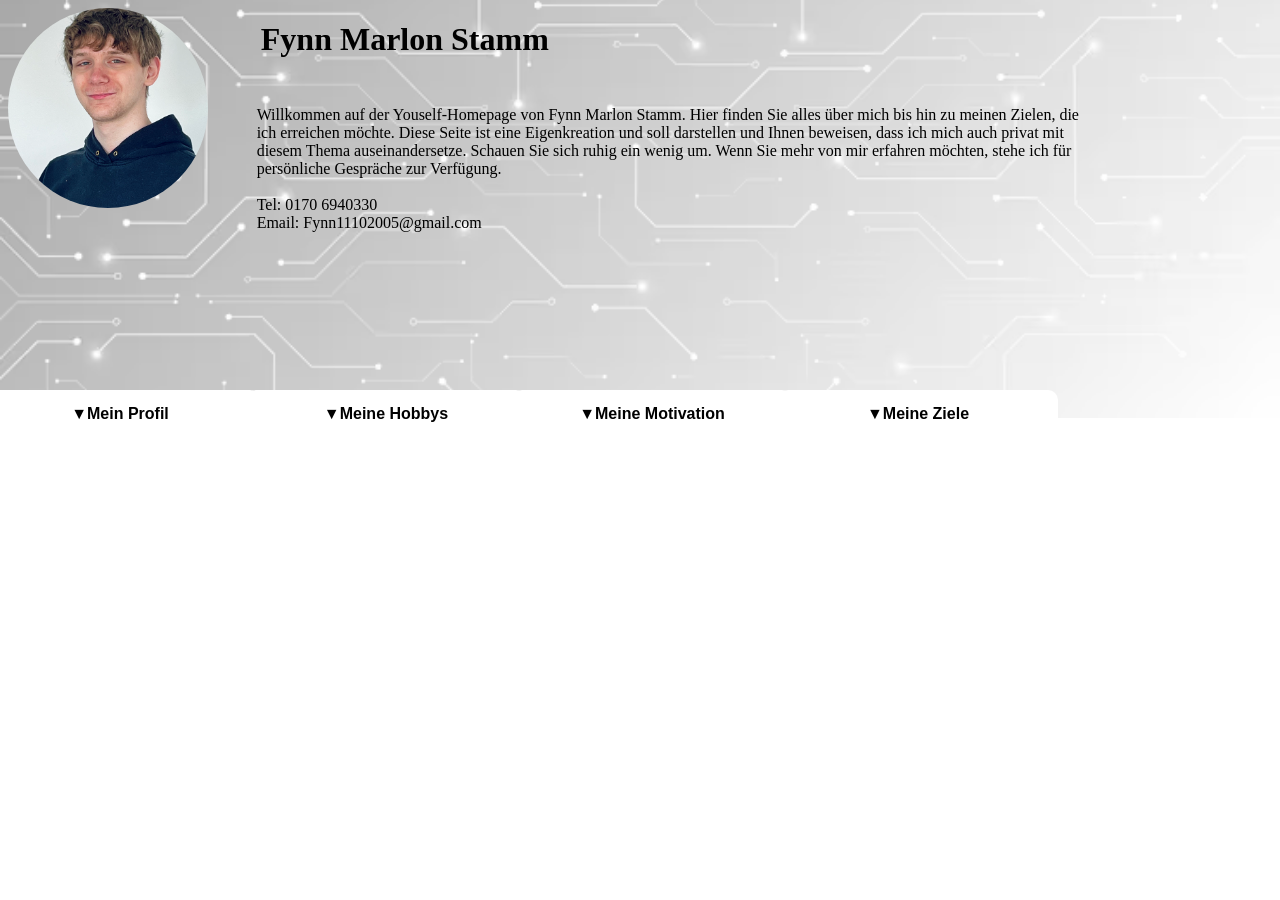
<file: index.html>
<!DOCTYPE html>
<html lang="de">
<head>
  <meta charset="UTF-8">
  <meta http-equiv="refresh" content="0; url=Meine%20Homepage/Home.html">
  <title>Weiterleitung...</title>
</head>
<body>
  <p>Du wirst weitergeleitet...</p>
  <a href="Meine%20Homepage/Home.html">Hier klicken, falls nichts passiert</a>
</body>
</html>
</file>
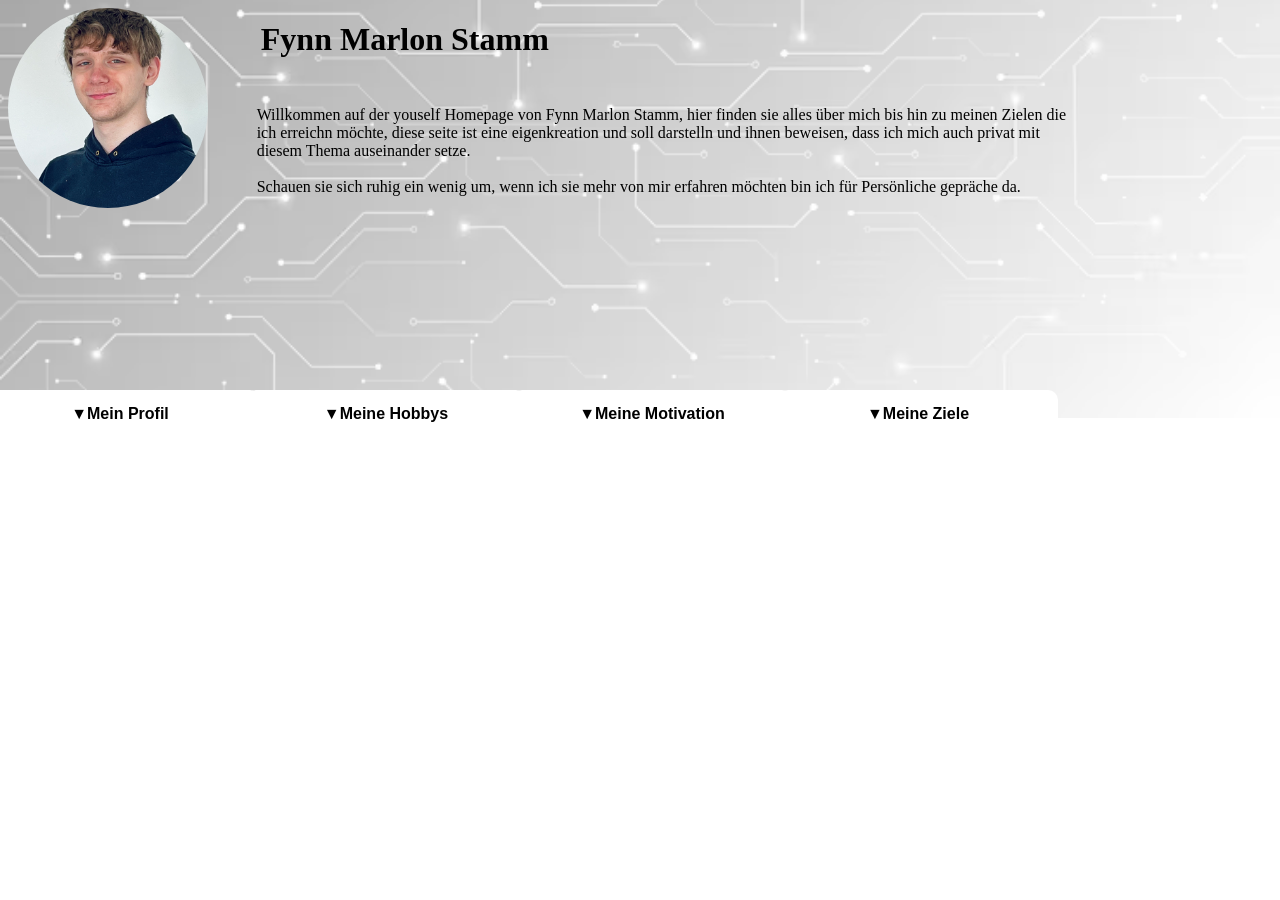
<file: Meine Homepage/index.html>
<!DOCTYPE html>
<html lang="DE">
<head>
    <meta charset="UTF-8">
    <meta name="viewport" content="width=device-width, initial-scale=1.o">
    <title>Fynn Marlon Stamm</title>
    <link rel="stylesheet" href="style.css">
</head>
<body>

    <div class="Box">
        <img class="Bvp" src="Bilder/Fynn Marlon Stamm.jpeg" alt="Bild von Fynn Marlon Stamm">
        <h1 class="Name">Fynn Marlon Stamm</h1>
        <br>
        <br>
        <p class="txt">Willkommen auf der youself Homepage von Fynn Marlon Stamm, hier finden sie alles über mich bis hin zu meinen Zielen die ich erreichn möchte, diese seite ist eine eigenkreation und soll darstelln und ihnen beweisen, dass ich mich auch privat mit diesem Thema auseinander setze. <br> <br>Schauen sie sich ruhig ein wenig um, wenn ich sie mehr von mir erfahren möchten bin ich für Persönliche gepräche da.</p>

    <div class="Dropdown">
        <details name="Profil" class="Profil-Selection">
            <summary class="Profil-button">Mein Profil</summary>
            <div class="Profil-txt">
            <p>Mein Name ist Fynn Marlon Stamm. Ich bin 20 Jahre alt, teamfähig, kommunikationsbereit und aufgeschlossen. Teamarbeit ist mir besonders wichtig, da man im Team mehr erreichen und sich gegenseitig unterstützen kann. </p>
            </div>
        </details>

        <details name="Profil" class="Hobby-Selection">
            <summary class="Hobby-button">Meine Hobbys</summary>
            <div class="Meine-Hobbys-txt">
            <p>Ich unternehme gerne etwas mit Freunden, gehe gerne raus und mache gelegentlich Sport. Außerdem verbessere ich kontinuierlich meine IT-Kenntnisse, da ich mich gerne mit meinem PC beschäftige und an meinen Fähigkeiten arbeite, zum Beispiel im Bereich Programmieren oder indem ich mich intensiver mit Systemen auseinandersetze.</p>
            </div>
        </details>

        <details name="Profil" class="Mutivation-Selection">
            <summary class="Mutivation-button">Meine Motivation</summary>
            <div class="Meine-Mutivation-txt">
            <p>Seit meiner Kindheit habe ich ein Faible für Konsolen und Computer. Nach meinem Schulabschluss im Jahr 2024 habe ich mich intensiver damit beschäftigt, wie sie gebaut werden, wie Software und Anwendungen entstehen und wie man sie auf einem PC oder einer Konsole zum Laufen bringt. Seitdem setze ich mich aktiv mit diesem Thema auseinander und lerne weiterhin stetig dazu. </p>
            </div>
        </details>

            <details name="Profil" class="Ziele-Selection">
                <summary class="Ziele-button">Meine Ziele</summary>
                <div class="Meine-Ziele-txt">
                <p>Mein Ziel ist es, eine Ausbildung zum Fachinformatiker für Systemintegration oder Anwendungsentwicklung zu absolvieren. Während der Ausbildung möchte ich zusätzliche Zertifikate erwerben und mich in ein Team integrieren, in dem ein familiärer Umgang sowie Hilfsbereitschaft geschätzt werden. Nach der Ausbildung möchte ich mein Wissen in den Bereichen Systemintegration und Anwendungsentwicklung weiter vertiefen und mehr Verantwortung übernehmen.</p>
                </div>
            </details>
    </div>
    </div>


</body>
</html>
</file>
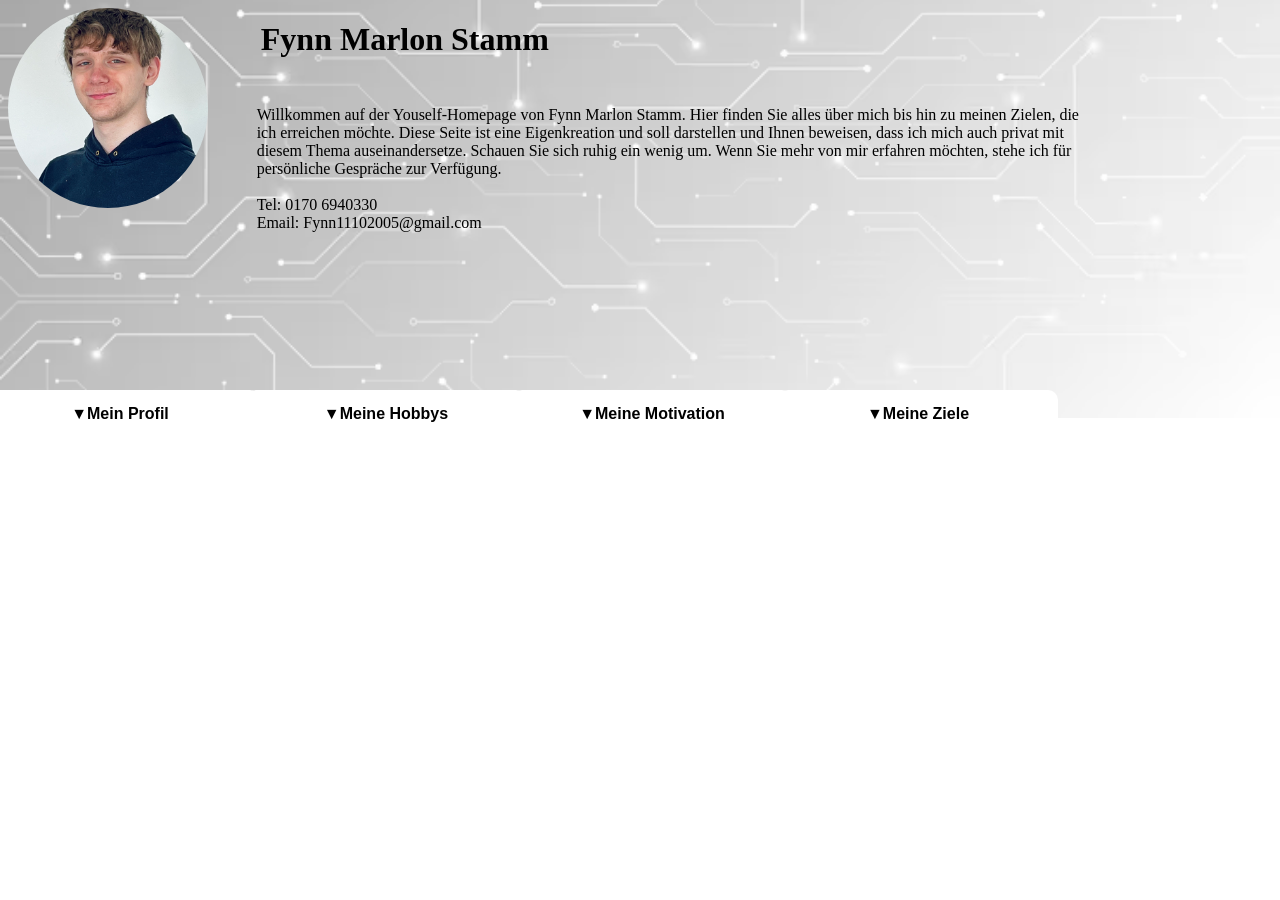
<file: Meine Homepage/Home.html>
<!DOCTYPE html>
<html lang="DE">
<head>
    <meta charset="UTF-8">
    <meta name="viewport" content="width=device-width, initial-scale=1.o">
    <title>Fynn Marlon Stamm</title>
    <link rel="stylesheet" href="style.css">
</head>
<body>

    <div class="Box">
        <img class="Bvp" src="Bilder/Fynn Marlon Stamm.jpeg" alt="Bild von Fynn Marlon Stamm">
        <h1 class="Name">Fynn Marlon Stamm</h1>
        <br>
        <br>
        <p class="txt">Willkommen auf der Youself-Homepage von Fynn Marlon Stamm. Hier finden Sie alles über mich bis hin zu meinen Zielen, die ich erreichen möchte. Diese Seite ist eine Eigenkreation und soll darstellen und Ihnen beweisen, dass ich mich auch privat mit diesem Thema auseinandersetze.

Schauen Sie sich ruhig ein wenig um. Wenn Sie mehr von mir erfahren möchten, stehe ich für persönliche Gespräche zur Verfügung. <br> <br> Tel: 0170 6940330 <br>Email: Fynn11102005@gmail.com<br></p>

    <div class="Dropdown">
        <details name="Profil" class="Profil-Selection">
            <summary class="Profil-button">Mein Profil</summary>
            <div class="Profil-txt">
            <p>Mein Name ist Fynn Marlon Stamm. Ich bin 20 Jahre alt, teamfähig, kommunikationsbereit und aufgeschlossen. Teamarbeit ist mir besonders wichtig, da man im Team mehr erreichen und sich gegenseitig unterstützen kann. <br><br>
Hier zu meinem Lebenslauf:
<br>
<a href="Lebenslauf.pdf" target="_blank">Lebenslauf öffnen
</a>
<br>
und hier ein kleines Projekt von mir:
<br>
<a href="login.html">Login mit Hash</a>
<br>
Passwort: 275890.98463

        </details>

        <details name="Profil" class="Hobby-Selection">
            <summary class="Hobby-button">Meine Hobbys</summary>
            <div class="Meine-Hobbys-txt">
            <p>Ich unternehme gerne etwas mit Freunden, gehe gerne raus und mache gelegentlich Sport. Außerdem verbessere ich kontinuierlich meine IT-Kenntnisse, da ich mich gerne mit meinem PC beschäftige und an meinen Fähigkeiten arbeite, zum Beispiel im Bereich Programmieren oder indem ich mich intensiver mit Systemen auseinandersetze.</p>
            </div>
        </details>

        <details name="Profil" class="Mutivation-Selection">
            <summary class="Mutivation-button">Meine Motivation</summary>
            <div class="Meine-Mutivation-txt">
            <p>Seit meiner Kindheit habe ich ein Faible für Konsolen und Computer. Nach meinem Schulabschluss im Jahr 2024 habe ich mich intensiver damit beschäftigt, wie sie gebaut werden, wie Software und Anwendungen entstehen und wie man sie auf einem PC oder einer Konsole zum Laufen bringt. Seitdem setze ich mich aktiv mit diesem Thema auseinander und lerne weiterhin stetig dazu. </p>
            </div>
        </details>

            <details name="Profil" class="Ziele-Selection">
                <summary class="Ziele-button">Meine Ziele</summary>
                <div class="Meine-Ziele-txt">
                <p>Mein Ziel ist es, eine Ausbildung zum Fachinformatiker für Systemintegration oder Anwendungsentwicklung zu absolvieren. Während der Ausbildung möchte ich zusätzliche Zertifikate erwerben und mich in ein Team integrieren, in dem ein familiärer Umgang sowie Hilfsbereitschaft geschätzt werden. Nach der Ausbildung möchte ich mein Wissen in den Bereichen Systemintegration und Anwendungsentwicklung weiter vertiefen und mehr Verantwortung übernehmen.</p>
                </div>
            </details>
             </details>
            </div>
</body>
</html>
</file>
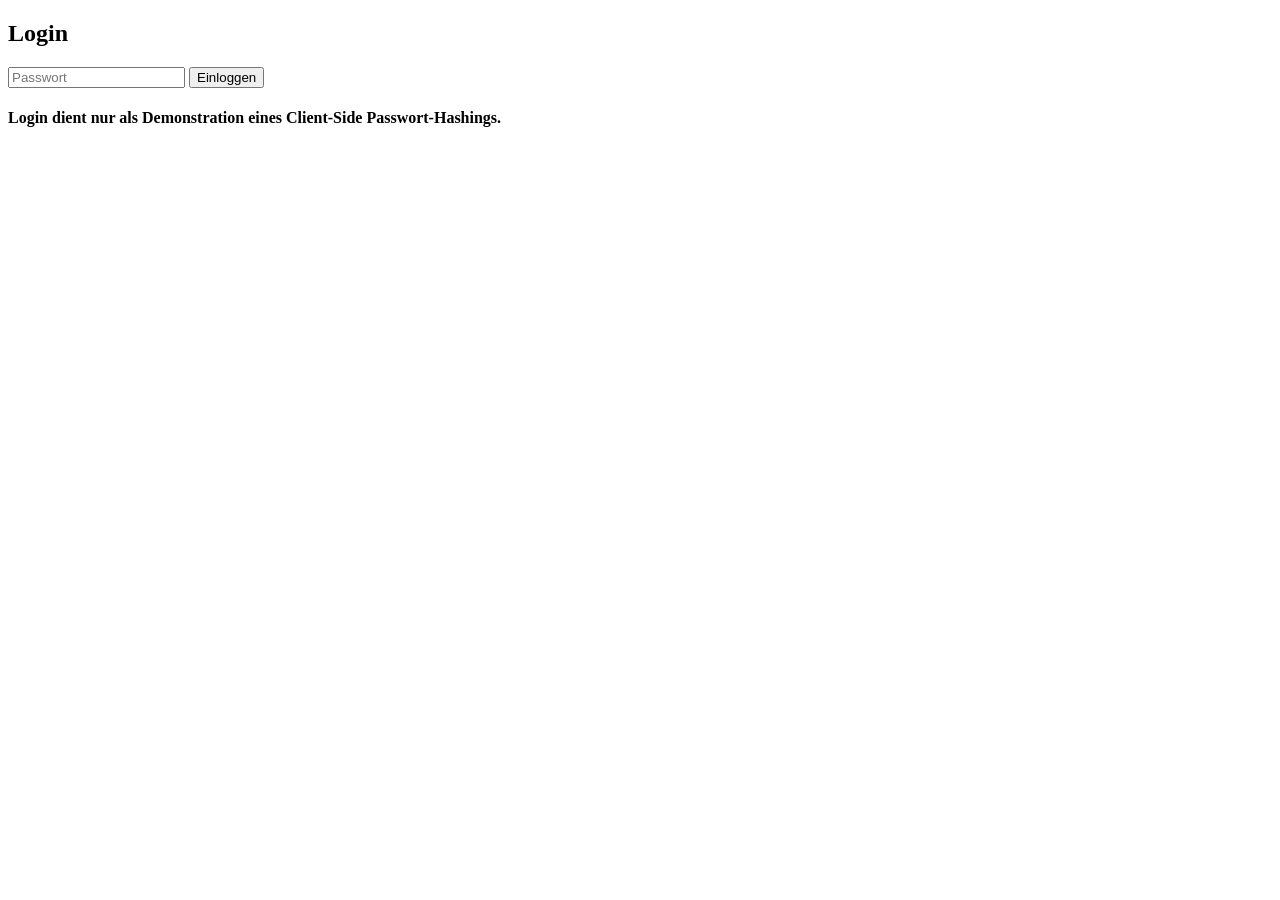
<file: Meine Homepage/login.html>
<!DOCTYPE html>
<html lang="en">
<head>
    <meta charset="UTF-8">
    <meta name="viewport" content="width=device-width, initial-scale=1.0">
    <title>Login</title>
    <link rel="styleseet" href="style.css">
</head>
<body class="Login-Seite">
    <div class="login">
        <h2>Login</h2>
        <input type="password"name="password" id="password" placeholder="Passwort" required>
          <button type="button" onclick="login()">Einloggen</button> 
        <p id="meldung"></p>
    </div>
    <h4>Login dient nur als Demonstration eines Client-Side Passwort-Hashings.</h4>
    <script src="script.js"></script>
</body>
</html>
</file>
<file: Meine Homepage/style.css>
.Bvp {
 width: 200px;
 height: 200px;
 border-radius: 50%;
 object-fit: cover;

}

.box {
position: absolute;
display: inline-block;
}

body {
background: url("Bilder/Profil-Hintergrund.png") no-repeat;
background-size: cover;
background-position: center;
height: 100px;
}

.Name {
position: absolute;
top: 0;
left: 35%;
transform: translateX(-65%);
}

.txt {
    position: absolute;
    top: 10%;
    left: 35%;
    transform: translateX(-23%);
}

.Profil-button {
background-color: rgb(255, 255, 255);
color: rgb(0, 0, 0);
padding: 15px;
width: 250px;
cursor: pointer;
list-style: none;
border-radius: 10px;
text-align: center;
font-family: sans-serif;
font-weight: bold;
transform: translateX(-10%);
}

.Meine-Hobbys-txt {
background-color: #f9f9f9;
border: 1px solid #ddd;
padding: 15px;
width: 1160px;
position: absolute;
top: 70%;
left: 0;
border-radius: 5px;
color: #333;
line-height: 1.5;
z-index: 1;
}


.Profil-txt {
background-color: #f9f9f9;
border: 1px solid #ddd;
padding: 15px;
width: 1160px;
position: absolute;
top: 70%;
left: 0;
border-radius: 5px;
color: #333;
line-height: 1.5;
z-index: 1;
}

.Profil-button::before {
content: "▼";
}

details[open] .Profil-button::before {
content: "▲";
}

.Hobby-button {
background-color: rgb(255, 255, 255);
color: rgb(0, 0, 0);
padding: 15px;
width: 250px;
cursor: pointer;
list-style: none;
border-radius: 10px;
text-align: center;
font-family: sans-serif;
font-weight: bold;
transform: translateX(-15%);
}

.Mein-Hobby-txt {
background-color: #f9f9f9;
border: 1px solid #ddd;
padding: 15px;
width: 250px;
position: absolute;
top: 70%;
left: 0;
border-radius: 5px;
color: #333;
line-height: 1.5;
z-index: 1;
}

.Hobby-button::before {
content: "▼";
}

details[open] .Hobby-button::before {
content: "▲";
}

.Mutivation-button {
background-color: rgb(255, 255, 255);
color: rgb(0, 0, 0);
padding: 15px;
width: 250px;
cursor: pointer;
list-style: none;
border-radius: 10px;
text-align: center;
font-family: sans-serif;
font-weight: bold;
transform: translateX(-20%);
}

.Meine-Mutivation-txt {
background-color: #f9f9f9;
border: 1px solid #ddd;
padding: 15px;
width: 1140px;
margin-top: 5px;
border-radius: 5px;
color: #333;
line-height: 1.5;
position: absolute;
top: 69%;
left: 0;
}

.Mutivation-button::before {
content: "▼";
}

details[open] .Mutivation-button::before {
content: "▲";
}

.Ziele-button {
background-color: rgb(255, 255, 255);
color: rgb(0, 0, 0);
padding: 15px;
width: 250px;
cursor: pointer;
list-style: none;
border-radius: 10px;
text-align: center;
font-family: sans-serif;
font-weight: bold;
transform: translateX(-25%);
}

.Meine-Ziele-txt {
background-color: #f9f9f9;
border: 1px solid #ddd;
padding: 15px;
width: 1140px;
margin-top: 5px;
border-radius: 5px;
color: #333;
line-height: 1.5;
position: absolute;
top: 69%;
left: 0;
}

.Ziele-button::before {
content: "▼";
}

details[open] .Ziele-button::before {
content: "▲";
}

.Dropdown {
display: flex;
flex-direction: row;
margin-top: 160px;
}
.button-login {
width: 10px;
}
</file>
